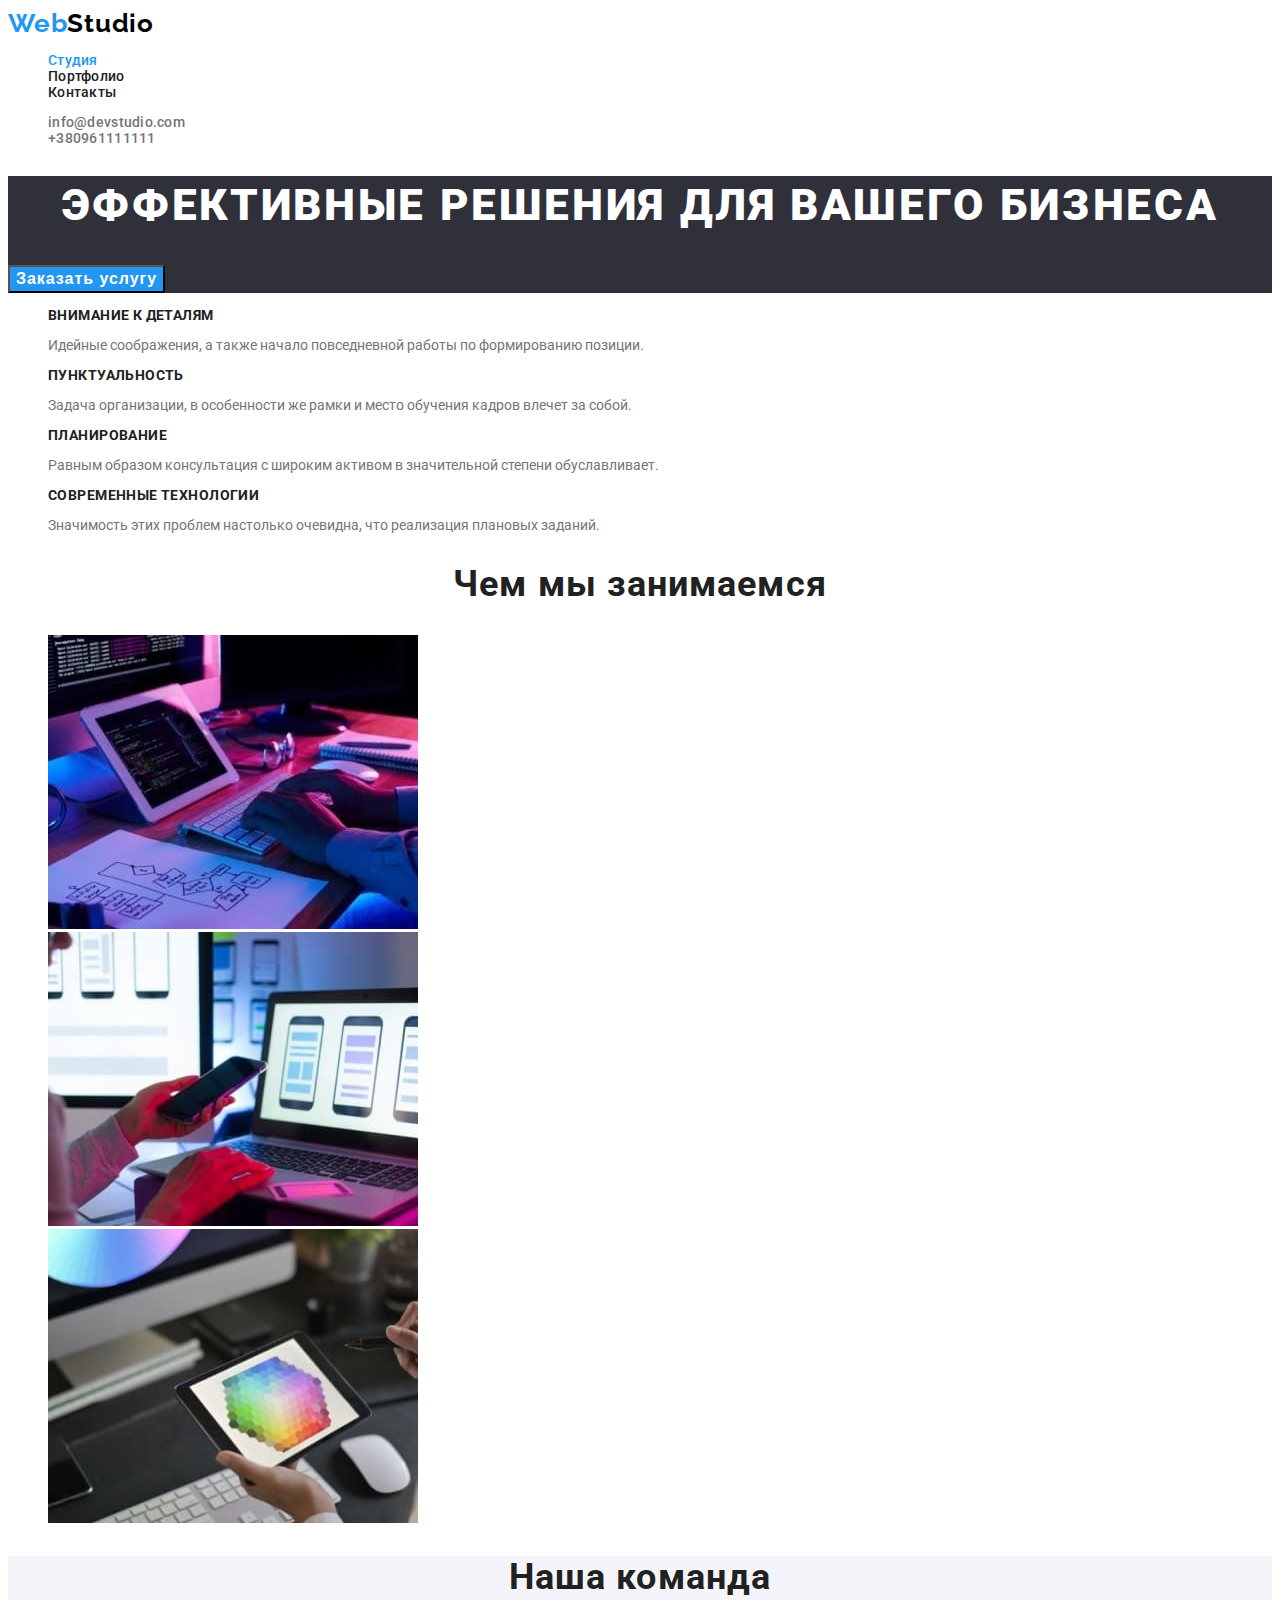
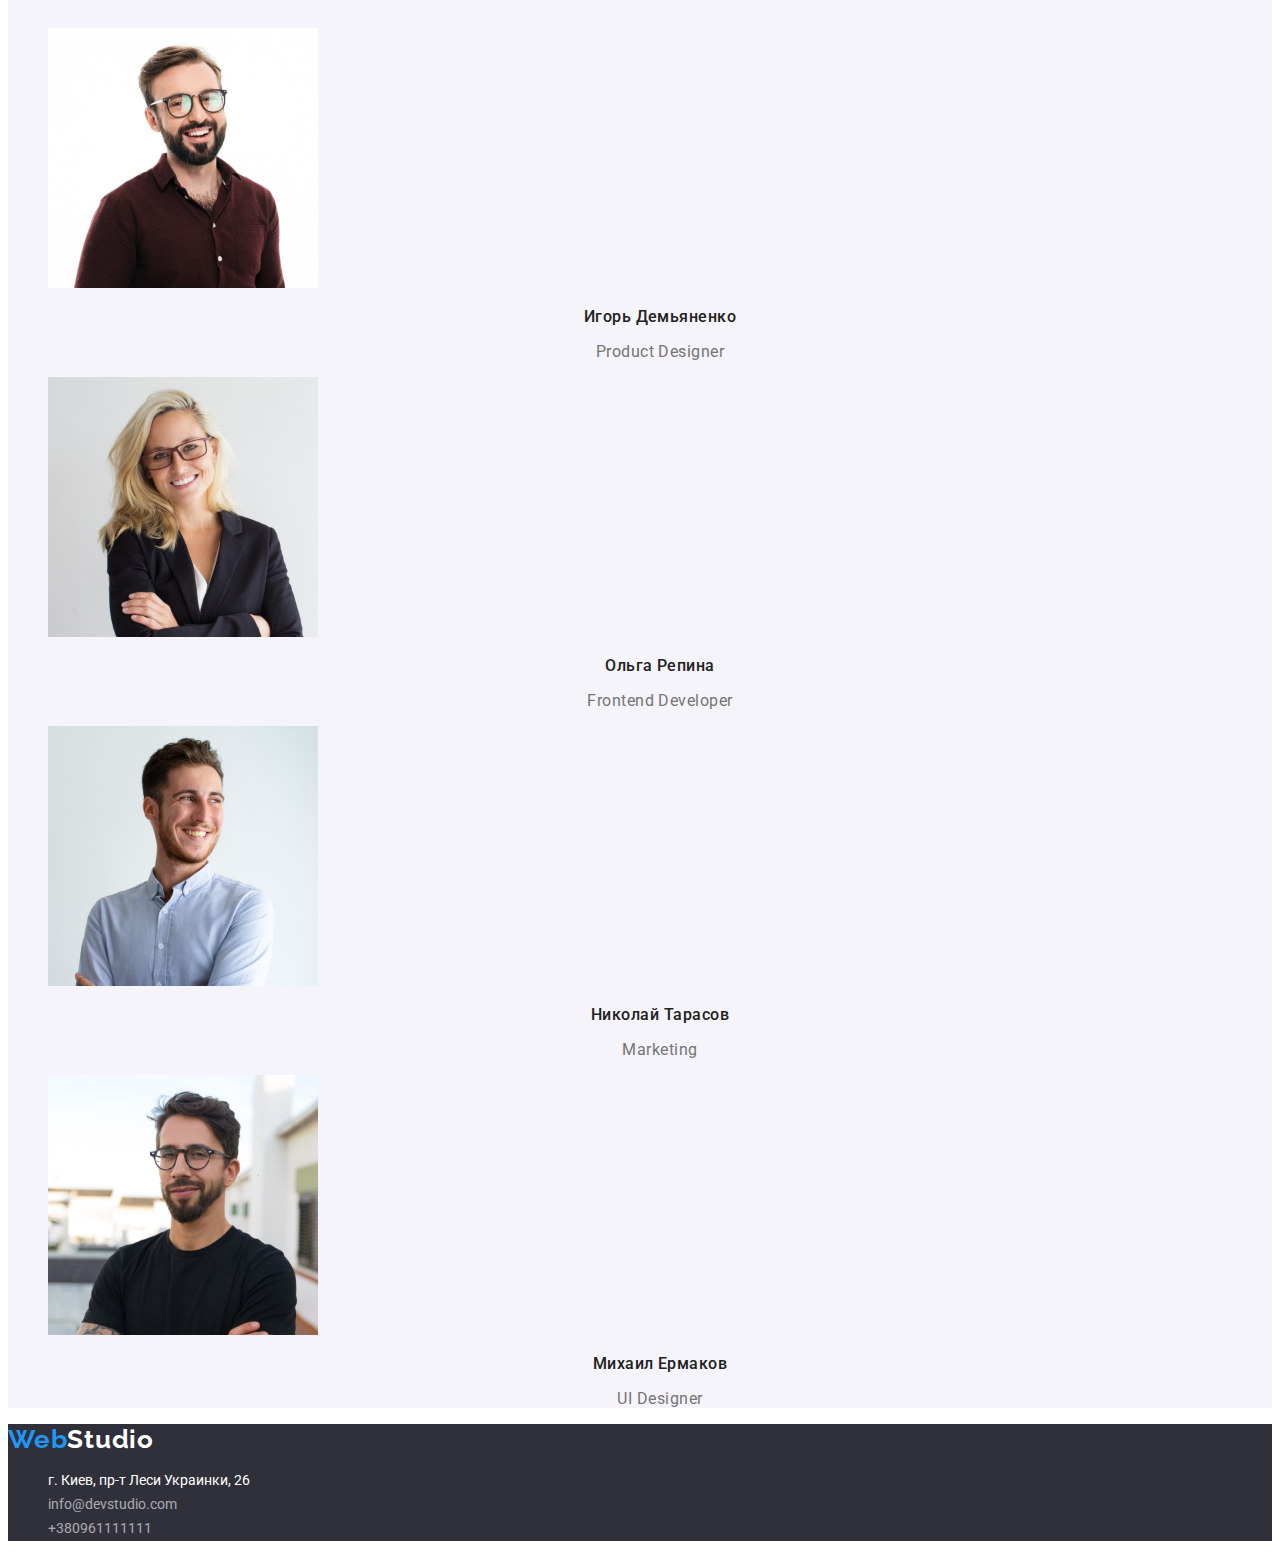
<file: index.html>
<!DOCTYPE html>
<html lang="ru">

<head>
    <meta charset="UTF-8">
    <meta http-equiv="X-UA-Compatible" content="IE=edge">
    <meta name="viewport" content="width=device-width, initial-scale=1.0">
    <title>goit-markup-hw-02</title>
    <link rel="preconnect" href="https://fonts.googleapis.com">
    <link rel="preconnect" href="https://fonts.gstatic.com" crossorigin>
    <link href="https://fonts.googleapis.com/css2?family=Raleway:wght@700&family=Roboto:wght@400;500;700;900&display=swap"
        rel="stylesheet">
    <link rel="stylesheet" href="./css/styles.css">
</head>

<body>
    <header class="page-header">
        <nav>
            <a href="" class="logo">Web<span class="logo-header">Studio</span></a>
            <ul class="site-nav list">
                <li><a href="./index.html" class="link-current">Студия</a></li>
                <li><a href="./portfolio.html" class="link">Портфолио</a></li>
                <li><a href="" class="link">Контакты</a></li>
            </ul>
            <ul class="auth-nav list">
            <li><a href="mailto:nfo@devstudio.com" class="link">info@devstudio.com</a></li>
            <li><a href="tel:+380961111111" class="link">+380961111111</a></li>
            </ul>
        </nav>
    </header>
    <main>
        <!-- шапка -->
        <section class="hero">
            <h1 class="hero-title">Эффективные решения для вашего бизнеса</h1>
            <button type="button" class="hero-button">Заказать услугу</button>
        </section>

        <!-- особенности -->
        <section class="section">
            <h2 hidden >Особенности</h2>
            <ul class="section list">
                <li>
                    <h3 class="section-heading">Внимание к деталям</h3>
                    <p>Идейные соображения, а также начало повседневной работы по формированию позиции.</p>
                </li>
                <li>
                    <h3 class="section-heading">Пунктуальность</h3>
                    <p>Задача организации, в особенности же рамки и место обучения кадров влечет за собой.</p>
                </li>
                <li>
                    <h3 class="section-heading">Планирование</h3>
                    <p>Равным образом консультация с широким активом в значительной степени обуславливает.</p>
                </li>
                <li>
                    <h3 class="section-heading">Современные технологии</h3>
                    <p>Значимость этих проблем настолько очевидна, что реализация плановых заданий.</p>
                </li>
            </ul>
        </section>

        <!-- чем мы занимаемся -->
        <section class="section">
            <h2 class="section-title">Чем мы занимаемся</h2>
            <ul class="section list">
                <li><img src="./imeges/box1.jpg" alt="ноутбук" width="370"></li>
                <li><img src="./imeges/box2.jpg" alt="телефон" width="370"></li>
                <li><img src="./imeges/box3.jpg" alt="планшет" width="370"></li>
            </ul>
        </section>

        <!-- наша команда -->
        <section class="team">
            <h2 class="section-title">Наша команда</h2>
            <ul class="section list">
                <li>
                    <img src="./imeges/img(1).jpg" alt="Игорь Демьяненко" width="270">
                    <h3 class="section-subtitle">Игорь Демьяненко</h3>
                    <p class="team-text" lang="en">Product Designer</p>
                </li>
                <li>
                    <img src="./imeges/img(2).jpg" alt="Ольга Репина" width="270">
                    <h3 class="section-subtitle">Ольга Репина</h3>
                    <p class="team-text" lang="en">Frontend Developer</p>
                </li>
                <li>
                    <img src="./imeges/img(3).jpg" alt="Николай Тарасов" width="270">
                    <h3 class="section-subtitle">Николай Тарасов</h3>
                    <p class="team-text" lang="en">Marketing</p>
                </li>
                <li>
                    <img src="./imeges/img(4).jpg" alt="Михаил Ермаков" width="270">
                    <h3 class="section-subtitle">Михаил Ермаков</h3>
                    <p class="team-text" lang="en">UI Designer</p>
                </li>
            </ul>
        </section>
    </main>
    <footer class="page-footer">
        <a href="" class="logo">Web<span class="logo-footer">Studio</span></a>
        <ul class="footer-contact">
            <li>
                <address class="adress">г. Киев, пр-т Леси Украинки, 26</address>
            </li>
            <li><a href="mailto:nfo@devstudio.com" class="contact">info@devstudio.com</a></li>
            <li><a href="tel:+380961111111" class="contact">+380961111111</a></li>
        </ul>
    </footer>
</body>

</html>
</file>
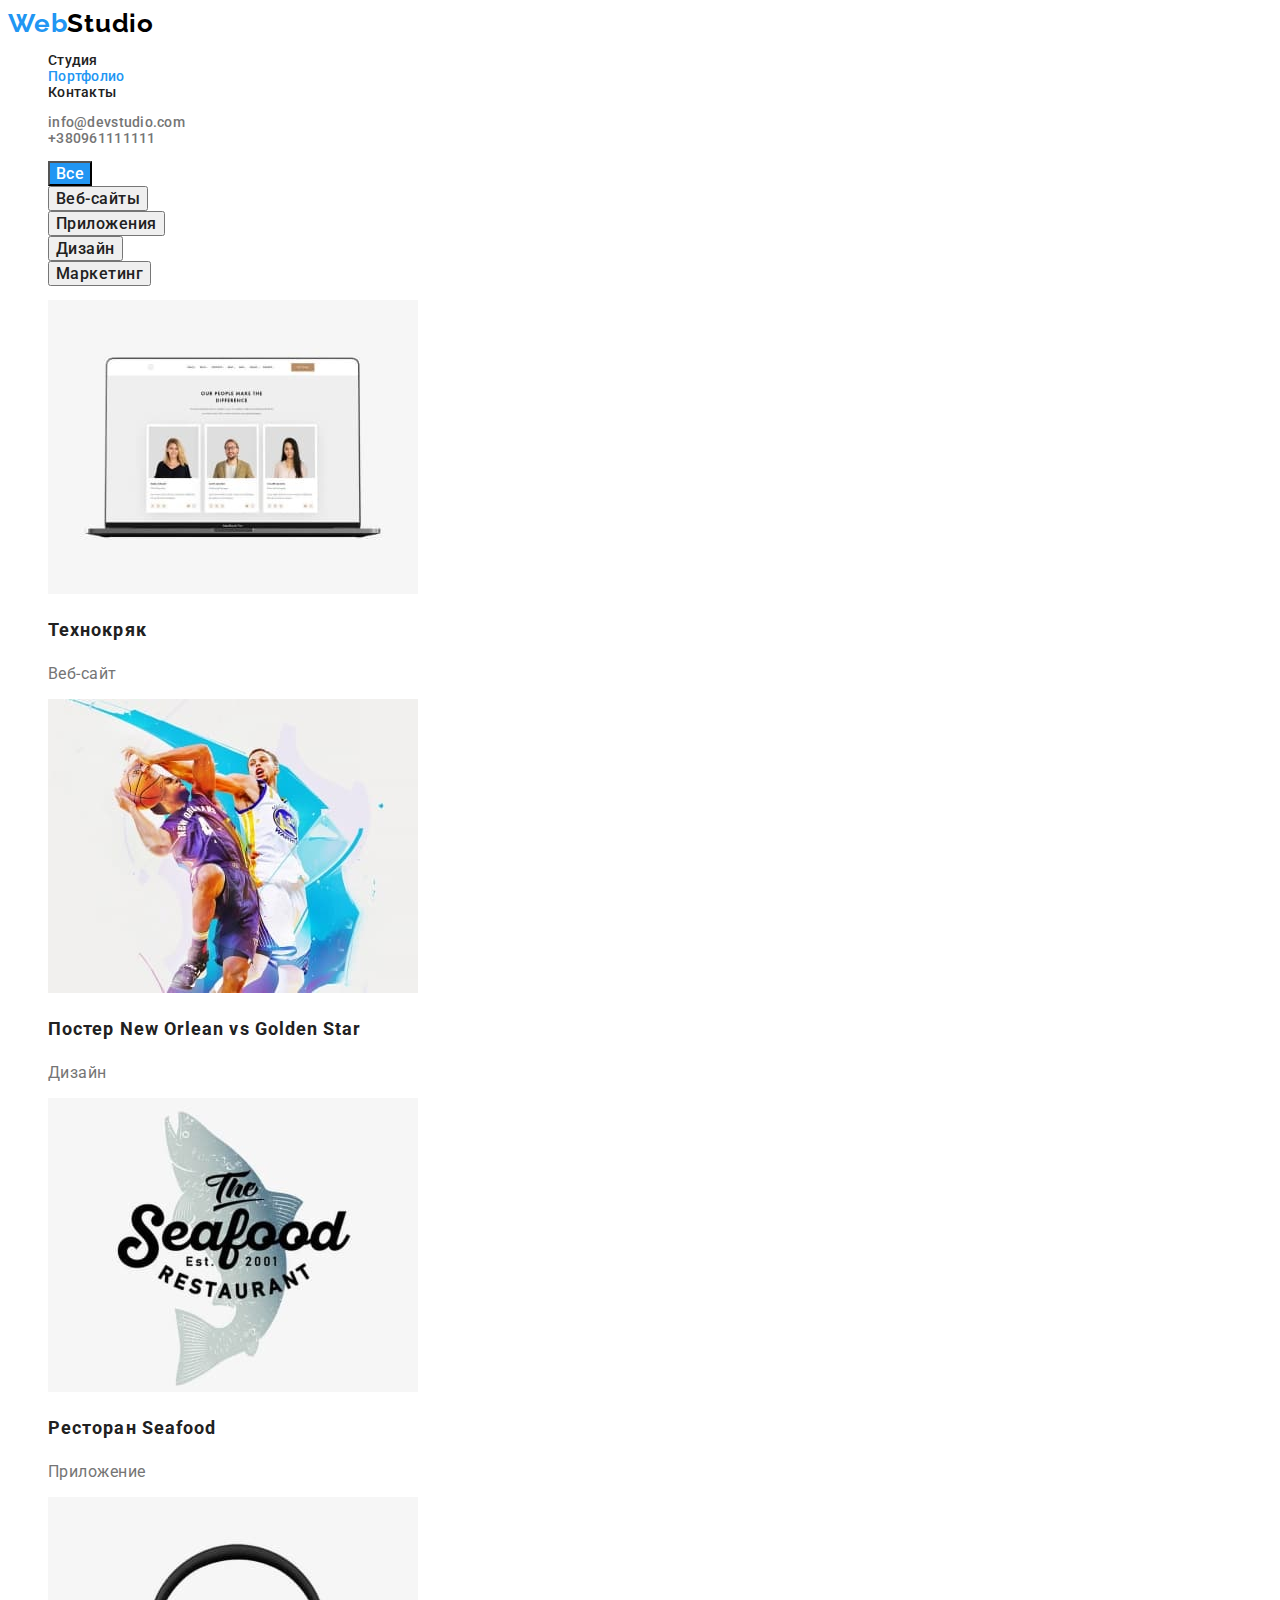
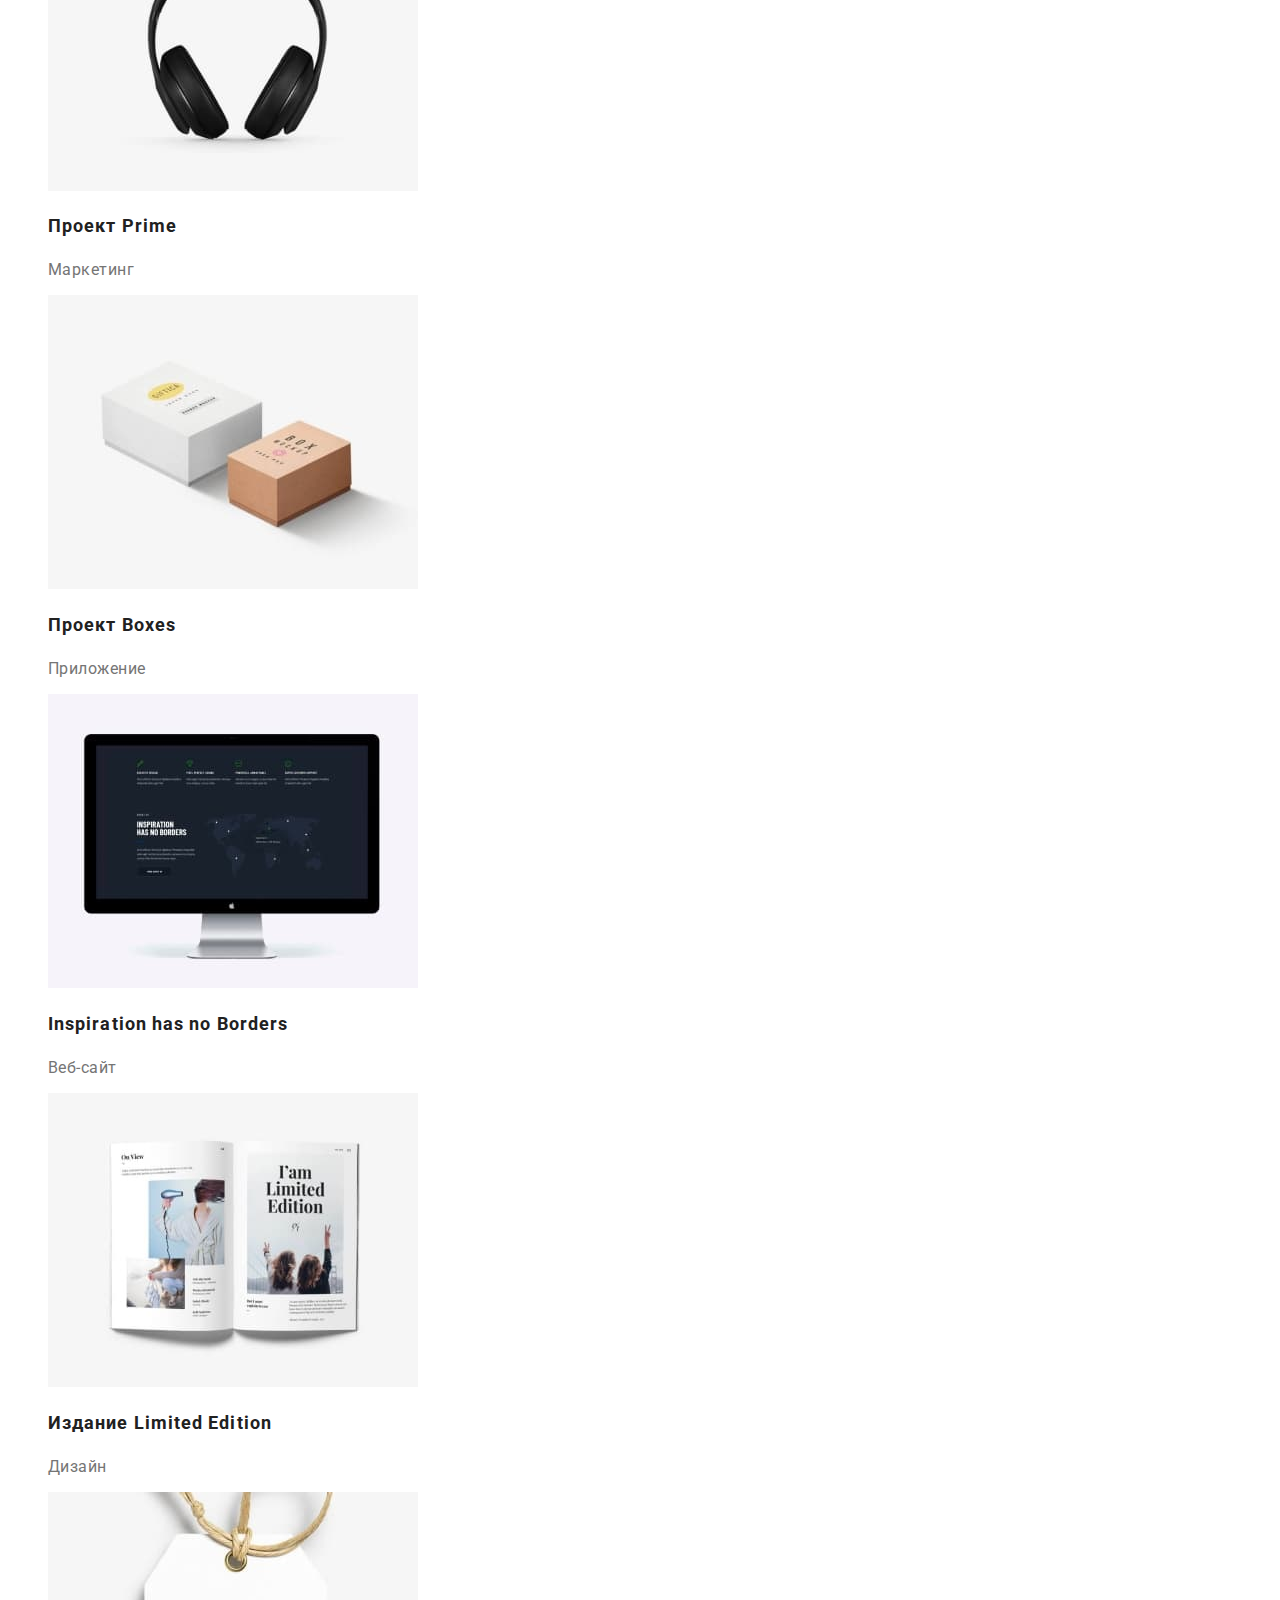
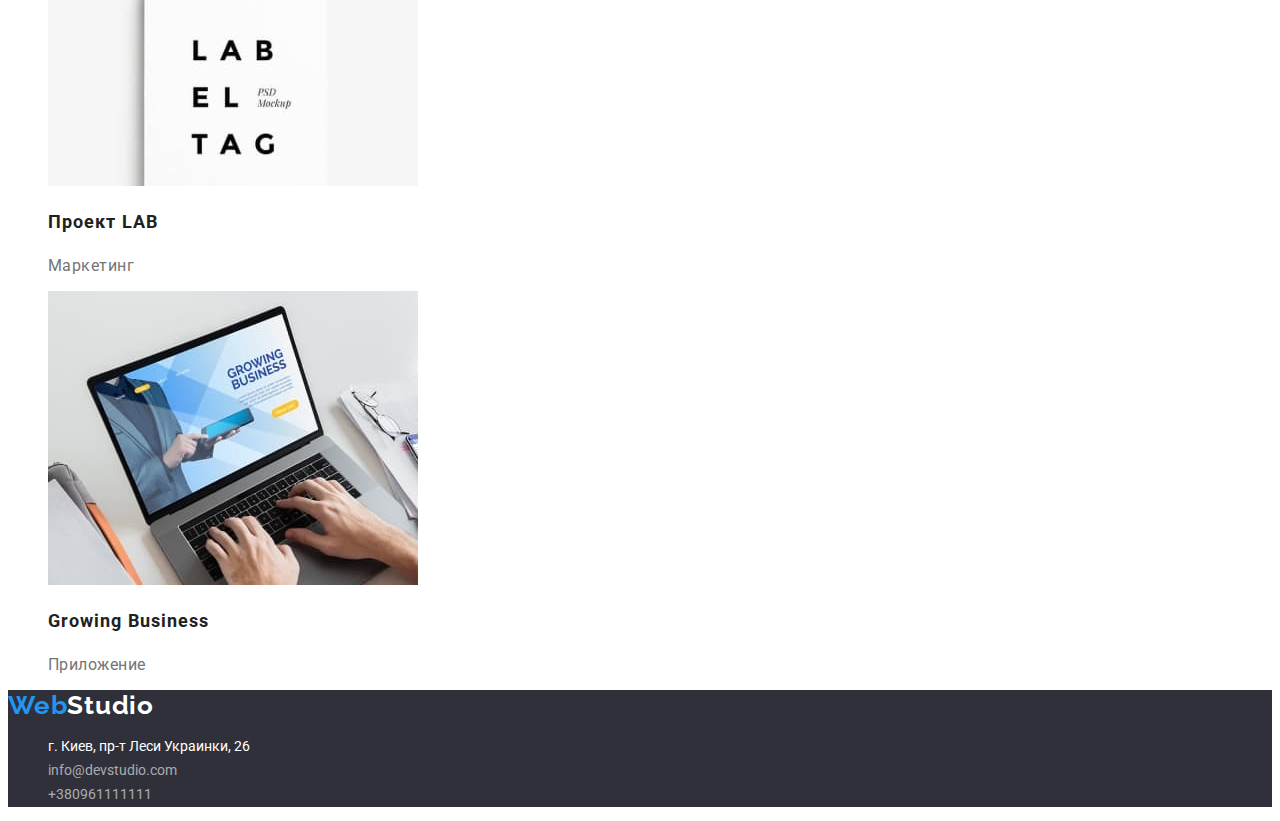
<file: portfolio.html>
<!DOCTYPE html>
<html lang="ru">

<head>
    <meta charset="UTF-8">
    <meta http-equiv="X-UA-Compatible" content="IE=edge">
    <meta name="viewport" content="width=device-width, initial-scale=1.0">
    <title>goit-markup-hw-02</title>
    <link rel="preconnect" href="https://fonts.googleapis.com">
    <link rel="preconnect" href="https://fonts.gstatic.com" crossorigin>
    <link href="https://fonts.googleapis.com/css2?family=Raleway:wght@700&family=Roboto:wght@400;500;700;900&display=swap"
        rel="stylesheet">
    <link rel="stylesheet" href="./css/styles.css">
</head>

<body>
    <header class="page-header">
        <nav>
            <a href="" class="logo">Web<span class="logo-header">Studio</span></a>
            <ul class="site-nav list">
                <li><a href="./index.html" class="link">Студия</a></li>
                <li><a href="./portfolio.html" class="link-current">Портфолио</a></li>
                <li><a href="" class="link">Контакты</a></li>
            </ul>
            <ul class="auth-nav list">
                <li><a href="mailto:nfo@devstudio.com" class="link">info@devstudio.com</a></li>
                <li><a href="tel:+380961111111" class="link">+380961111111</a></li>
            </ul>
        </nav>
    </header>
    <main>
        <section class="section">
            <h1 hidden>Портфолио</h1>
            <ul class="button-nav list">
                <li><button type="button" class="button-nav-all">Все</button></li>
                <li><button type="button" class="button-nav-dizeyn">Веб-сайты</button></li>
                <li><button type="button" class="button-nav-dizeyn">Приложения</button></li>
                <li><button type="button" class="button-nav-dizeyn">Дизайн</button></li>
                <li><button type="button" class="button-nav-dizeyn">Маркетинг</button></li>
            </ul>
            <ul class="photo list">
                <li><a href="" class="link">
                        <img src="./imeges/img(5).jpg" alt="Наши люди" width="370">
                        <h2 class="subtitle">Технокряк</h2>
                        <p class="caption-text">Веб-сайт</p>
                    </a></li>
                <li><a href="" class="link">
                        <img src="./imeges/img(6).jpg" alt="Баскетболисты" width="370">
                        <h2 class="subtitle">Постер New Orlean vs Golden Star</h2>
                        <p class="caption-text">Дизайн</p>
                    </a></li>
                <li><a href="" class="link">
                        <img src="./imeges/img(7).jpg" alt="Рыба" width="370">
                        <h2 class="subtitle">Ресторан Seafood</h2>
                        <p class="caption-text">Приложение</p>
                    </a></li>
                <li><a href="" class="link">
                        <img src="./imeges/img(8).jpg" alt="Наушники" width="370">
                        <h2 class="subtitle">Проект Prime</h2>
                        <p class="caption-text">Маркетинг</p>
                    </a></li>
                <li><a href="" class="link">
                        <img src="./imeges/img(9).jpg" alt="Коробки" width="370">
                        <h2 class="subtitle">Проект Boxes</h2>
                        <p class="caption-text">Приложение</p>
                    </a></li>
                <li><a href="" class="link">
                        <img src="./imeges/img(10).jpg" alt="Монитор" width="370">
                        <h2 class="subtitle" lang="en">Inspiration has no Borders</h2>
                        <p class="caption-text">Веб-сайт</p>
                    </a></li>
                <li><a href="" class="link">
                        <img src="./imeges/img(11).jpg" alt="Книга" width="370">
                        <h2 class="subtitle">Издание Limited Edition</h2>
                        <p class="caption-text">Дизайн</p>
                    </a></li>
                <li><a href="" class="link">
                        <img src="./imeges/img(12).jpg" alt="Бирка" width="370">
                        <h2 class="subtitle">Проект LAB</h2>
                        <p class="caption-text">Маркетинг</p>
                    </a></li>
                <li><a href="" class="link">
                        <img src="./imeges/img(13).jpg" alt="Ноутбук" width="370">
                        <h2 class="subtitle" lang="en">Growing Business</h2>
                        <p class="caption-text">Приложение</p>
                    </a></li>
            </ul>
        </section>
    </main>
    <footer class="page-footer">
        <a href="" class="logo">Web<span class="logo-footer">Studio</span></a>
        <ul class="footer-contact">
            <li>
                <address class="adress">г. Киев, пр-т Леси Украинки, 26</address>
            </li>
            <li><a href="mailto:nfo@devstudio.com" class="contact">info@devstudio.com</a></li>
            <li><a href="tel:+380961111111" class="contact">+380961111111</a></li>
        </ul>
    </footer>
</body>

</html>
</file>
<file: css/styles.css>
:root{
   --primery-text-color:#757575;
   --title-text-color:#212121;
   --accent-color:#2196F3;
   --white-color:#FFFFFF;
}

body {
   color: var(--primery-text-color);
   font-family: 'Roboto', sans-serif;
   font-size: 14px;
}

/* Хедер */

.logo{
   color: var(--accent-color);
   font-family: 'Raleway', sans-serif;
   font-weight: 700;
   font-size: 26px;
   line-height: 1.19;
   letter-spacing: 0.03em;
   text-decoration: none;
  
}

.logo-header{
   color: #000000
}
.logo-footer{
   color: var(--white-color);
 }
  
.logo-header:hover,
.logo-header:focus{
   color: var(--accent-color);
}
.logo-footer:hover,
.logo-footer:focus{
   color: var(--accent-color);
}
.list{
   list-style: none;
   list-style-type: none;
 
}
.sektion list{
   list-style-type: none;
}

.site-nav{
   font-weight: 500;
   font-size: 14px;
   line-height: 1.14;
   letter-spacing: 0.02em;
}
.site-nav .link{
   color: var(--title-text-color) 
}
.link {
   text-decoration: none;
}

.link-current{
   color: var(--accent-color);
   text-decoration: none;
}


.auth-nav{
   font-weight: 500;
   font-size: 14px;
   line-height: 1.14;
   letter-spacing: 0.02em;
}
.auth-nav .link{
   color: var(--primery-text-color);
}
.site-nav .link:hover,
.site-nav .link:focus{
   color: var(--accent-color)
}
.auth-nav .link:hover,
.auth-nav .link:focus{
   color: var(--accent-color)
}
/* hero */
.hero{
   background: #2F303A;
}
.hero-title{
   color: var(--white-color);
   font-weight: 900;
   font-size: 44px;
   line-height: 1.36;
   text-align: center;
   letter-spacing: 0.06em;
   text-transform: uppercase;
}
.hero-button{
   background-color: var(--accent-color);
   color: var(--white-color);
   font-weight: 700;
   font-size: 16px;
   line-height: 1.36;
   display: flex;
   align-items: center;
   text-align: center;
   letter-spacing: 0.06em;
   color: var(--white-color)
   
   
}
.hero-button:hover{
   background-color: #188CE8;
   color: var(--white-color);
}
/* section */
.section{
   
}
.section-title{
   color: var(--title-text-color);
   font-weight: 700;
   font-size: 36px;
   line-height: 1,2px;
   text-align: center;
   letter-spacing: 0.03em;
}
.section-heading{
   color: var(--title-text-color);
   font-weight: 700;
   font-size: 14px;
   line-height: 1,1px;
   letter-spacing: 0.03em;
   text-transform: uppercase;
   text-decoration: none;
}
.section-subtitle{
   color: var(--title-text-color);
   font-weight: 500;
   font-size: 16px;
   line-height: 1,2px;
   text-align: center;
   letter-spacing: 0.03em;
   text-decoration: none;
}
.section-text{
   color: var(--primery-text-color);
   font-weight: 400;
   font-size: 14px;
   line-height: 1.71;
   letter-spacing: 0.03em;
}
/* Наша команда */
.team{
   background: #F5F4FA;
}
.team-text {
   font-weight: 400;
   font-size: 16px;
   line-height: 1.19;
   text-align: center;
   letter-spacing: 0.03em;
}
/* footer */
.page-footer{
   background: #2F303A;
}
.footer-contact{
   font-weight: 400;
   font-size: 14px;
   line-height: 1.71;
   list-style: none;
}
.adress{
   color: #FFFFFF;
   font-style: normal;
}
.contact{
   color: rgba(255, 255, 255, 0.6);
   text-decoration: none;
}
.contact:hover,
.contact:focus{
   color: var(--accent-color)
}


/* стили портфолио */
.button-nav-all{
   color: var(--white-color);
   background-color: var(--accent-color);
   font-weight: 500;
   font-size: 16px;
   line-height: 1,6px;
   text-align: center;
   letter-spacing: 0.03em;
   font-family: 'Roboto';
}
.button-nav{

}
.button-nav-dizeyn{
   color: var(--title-text-color);
      background-color: var(--#F5F4FA);
   font-weight: 500;
      font-size: 16px;
      line-height: 1,6px;
      text-align: center;
      letter-spacing: 0.03em;
      font-family: 'Roboto';
}
.button-nav-dizeyn:hover,
.button-nav-dizeyn:focus{
   background: var(--accent-color);
   color: var(--white-color)
}
.subtitle{
   color: var(--title-text-color);
   font-weight: 700;
   font-size: 18px;
   line-height: 36px;
   letter-spacing: 0.06em;
   text-decoration: none;
}
.caption-text{
   color: var(--primery-text-color);
   font-weight: 400;
   font-size: 16px;
   line-height: 1,9px;
   letter-spacing: 0.03em;
}
</file>
